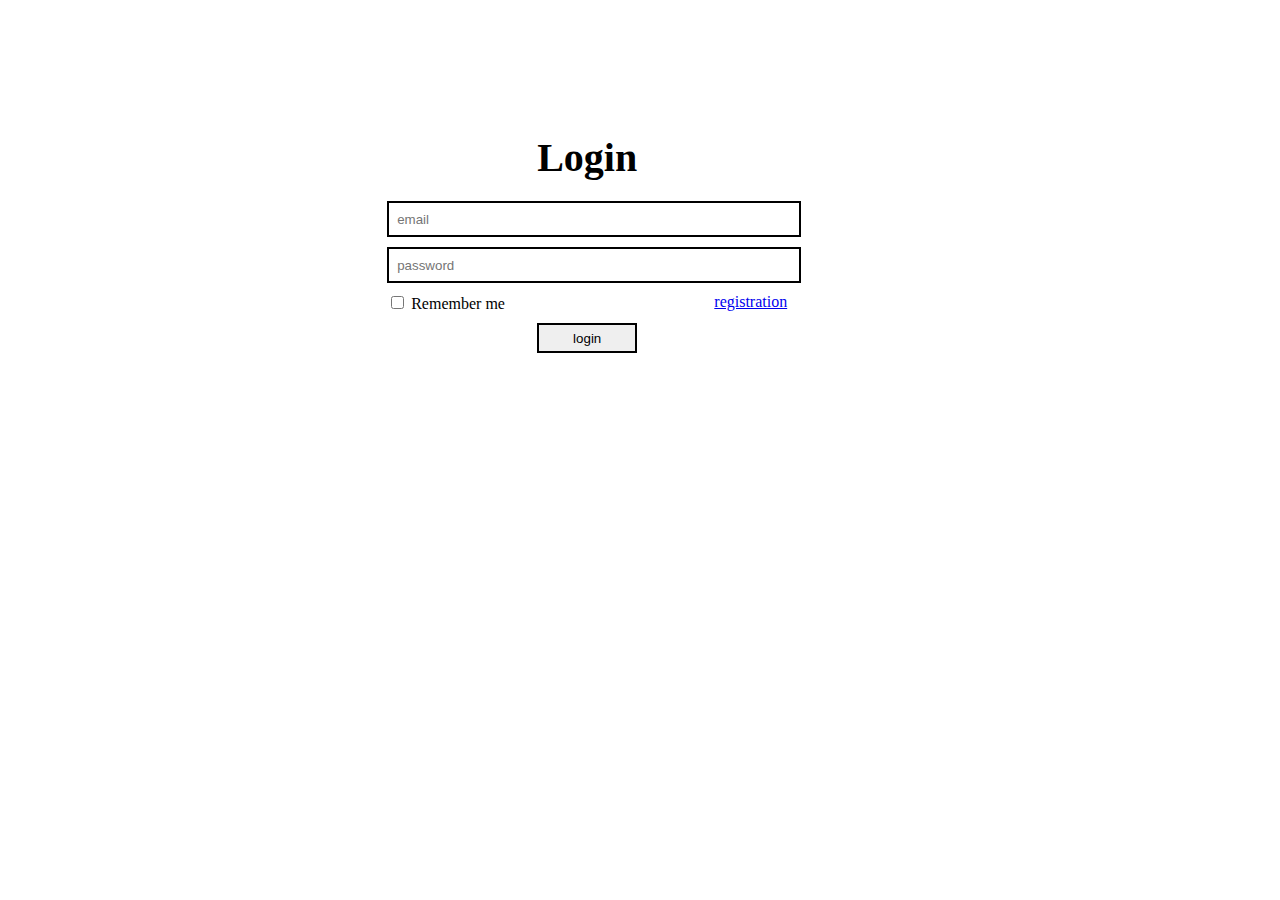
<file: page1.html>
<!DOCTYPE html>
<html lang="en">

<head>
    <meta charset="UTF-8">
    <meta http-equiv="X-UA-Compatible" content="IE=edge">
    <meta name="viewport" content="width=device-width, initial-scale=1.0">
    <title>Document</title>
    <link rel="stylesheet" href="./css/st1.css">
</head>

<body>

    <div class="login">

        <b>Login</b>
        <input class="mt-20 input pOneEmail" type="email" placeholder="email">
        <input class="mt-10 input pOnePassword" type="password" placeholder="password">
        <div class="reg mt-10">
            <div>
                <input class="remember" type="checkbox"> Remember me
            </div>
            <a href="./page2.html">registration</a>
        </div>
        <div>
            <button class="but mt-10" onclick="fnLogin()">login</button>
        </div>

    </div>

</body>

<script>

if (localStorage.getItem("currentUser")) {
            if (JSON.parse(localStorage.getItem("currentUser")).isRemember) {
                window.location.href = './page3.html'
            } else {
                localStorage.removeItem("currentUser")
            }
        }

function fnLogin() {
    let currentUser = {
        email: document.querySelector(".pOneEmail").value,
        password: document.querySelector(".pOnePassword").value,
    }

    let users = JSON.parse(localStorage.getItem("users"));

    let findUser = users.filter(user => user.email == currentUser.email)[0]

    if (!findUser) {
        alert("No user with that email")
        return
    }

    if (findUser.password != currentUser.password) {
        alert("Password is incorrect")
        return
    }

    localStorage.setItem("currentUser", JSON.stringify({
        ...findUser,
        isRemember: document.querySelector(".remember").checked
    }))
    window.location.href = './page3.html'

    function checkData(user) {
        if (!validateEmail(user.email)) {
            alert('Incorrect email!')
            return false
        } else if (user.password.length < 1) {
            alert('Complete all data!')
            return false
        } else {
            return true
        }
    }

    if (!checkData(findUser)) return

    const validateEmail = (email) => {
        return String(email)
            .toLowerCase()
            .match(
                /^(([^<>()[\]\\.,;:\s@"]+(\.[^<>()[\]\\.,;:\s@"]+)*)|(".+"))@((\[[0-9]{1,3}\.[0-9]{1,3}\.[0-9]{1,3}\.[0-9]{1,3}\])|(([a-zA-Z\-0-9]+\.)+[a-zA-Z]{2,}))$/
            );
    };
}


</script>

</html>
</file>
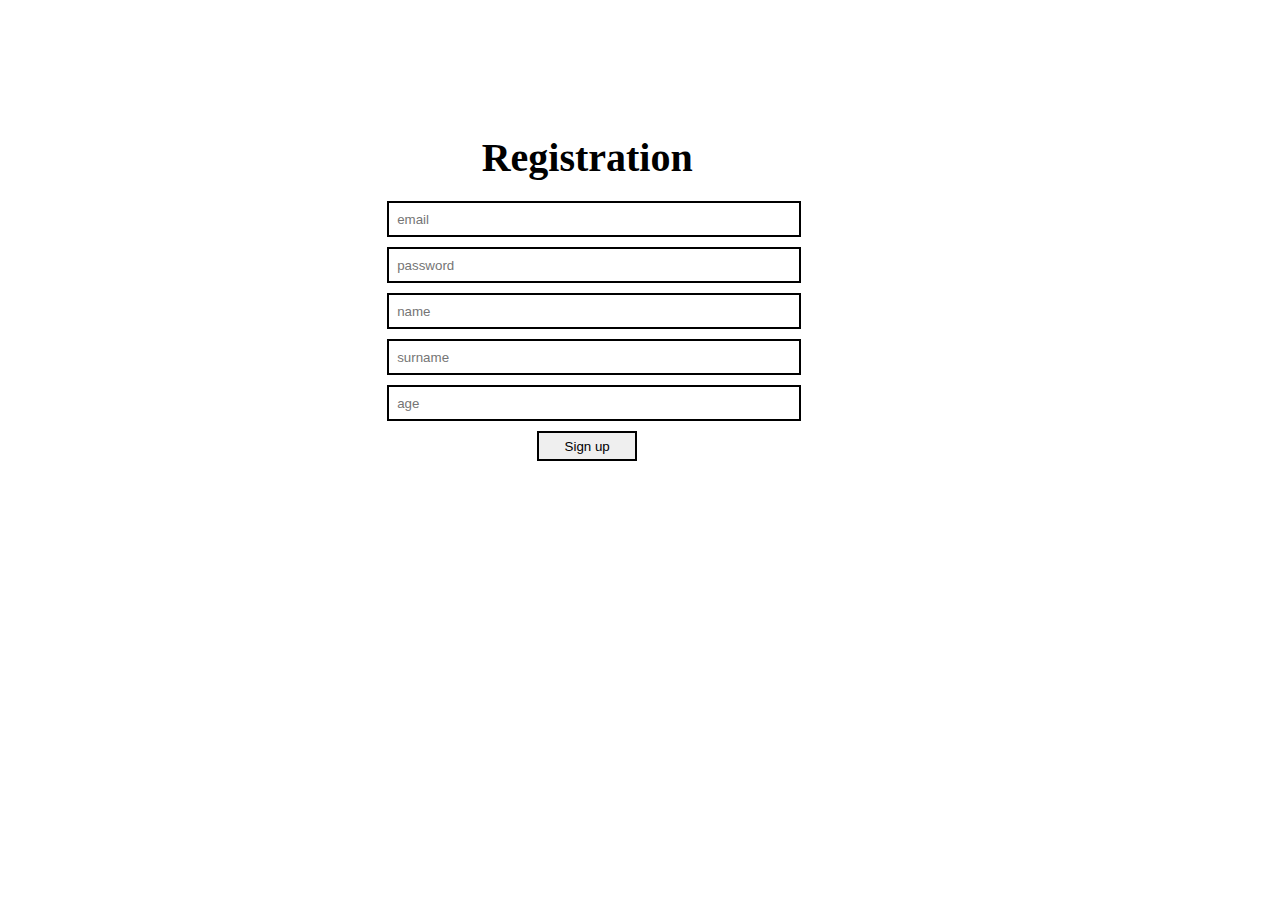
<file: page2.html>
<!DOCTYPE html>
<html lang="en">

<head>
    <meta charset="UTF-8">
    <meta http-equiv="X-UA-Compatible" content="IE=edge">
    <meta name="viewport" content="width=device-width, initial-scale=1.0">
    <title>Document</title>
    <link rel="stylesheet" href="./css/st2.css">
</head>

<body>

    <div class="login">

        <b>Registration</b>
        <input class="mt-20 input email" type="email" placeholder="email">
        <input class="mt-10 input password" type="password" placeholder="password">
        <input class="mt-10 input name" type="text" placeholder="name">
        <input class="mt-10 input surname" type="text" placeholder="surname">
        <input class="mt-10 input age" type="number" placeholder="age">

        <div>
            <button class="but mt-10" onclick="singUp()">Sign up</button>
        </div>

    </div>

</body>

<script>
function singUp() {
    let users
    if (localStorage.getItem("users")) {
        users = JSON.parse(localStorage.getItem("users"))
    } else {
        users = []
    }

    let user = {
        email: document.querySelector(".email").value,
        password: document.querySelector(".password").value,
        name: document.querySelector(".name").value,
        surname: document.querySelector(".surname").value,
        age: document.querySelector(".age").value,
    }

    let findUser = users.filter(person => person.email == user.email);
    if (findUser.length > 0) {
        alert("This email already exist")
        return
    }

    if (checkData(user)) {
        users.push(user)
        localStorage.setItem("users", JSON.stringify(users))
        window.location.href = 'page1.html'
    }
}

function checkData(user) {
    if (!validateEmail(user.email)) {
        alert("Incorrect email!")
        return false
    } else if(!validatePassword(user.password)){
        alert("Incorrect password!")
        return false
    }else if(!validateAge(user.age)){
        alert("Incorrect age!")
        return false
    }else if (user.name.length < 1 || user.surname.length < 1 || user.password.length < 1 || user.age.length < 1) {
        alert('Complete all data!')
        return false
    } else {
        return true
    }
}

const validateEmail = (email) => {
    return String(email)
        .toLowerCase()
        .match(
            /^(([^<>()[\]\\.,;:\s@"]+(\.[^<>()[\]\\.,;:\s@"]+)*)|(".+"))@((\[[0-9]{1,3}\.[0-9]{1,3}\.[0-9]{1,3}\.[0-9]{1,3}\])|(([a-zA-Z\-0-9]+\.)+[a-zA-Z]{2,}))$/
        );
};

const validatePassword = (password) => {
    return String(password)
        .match(
            /^(?=.*[a-z])(?=.*[A-Z])(?=.*\d)(?=.*[@$!%*?&])[A-Za-z\d@$!%*?&]{8,}$/g
        );
};

const validateAge = (age) => {
    return String(age)
        .match(
            /^[1-9][0-9]$|^[1-9]$|^100$/
        );
};
</script>


</html>
</file>
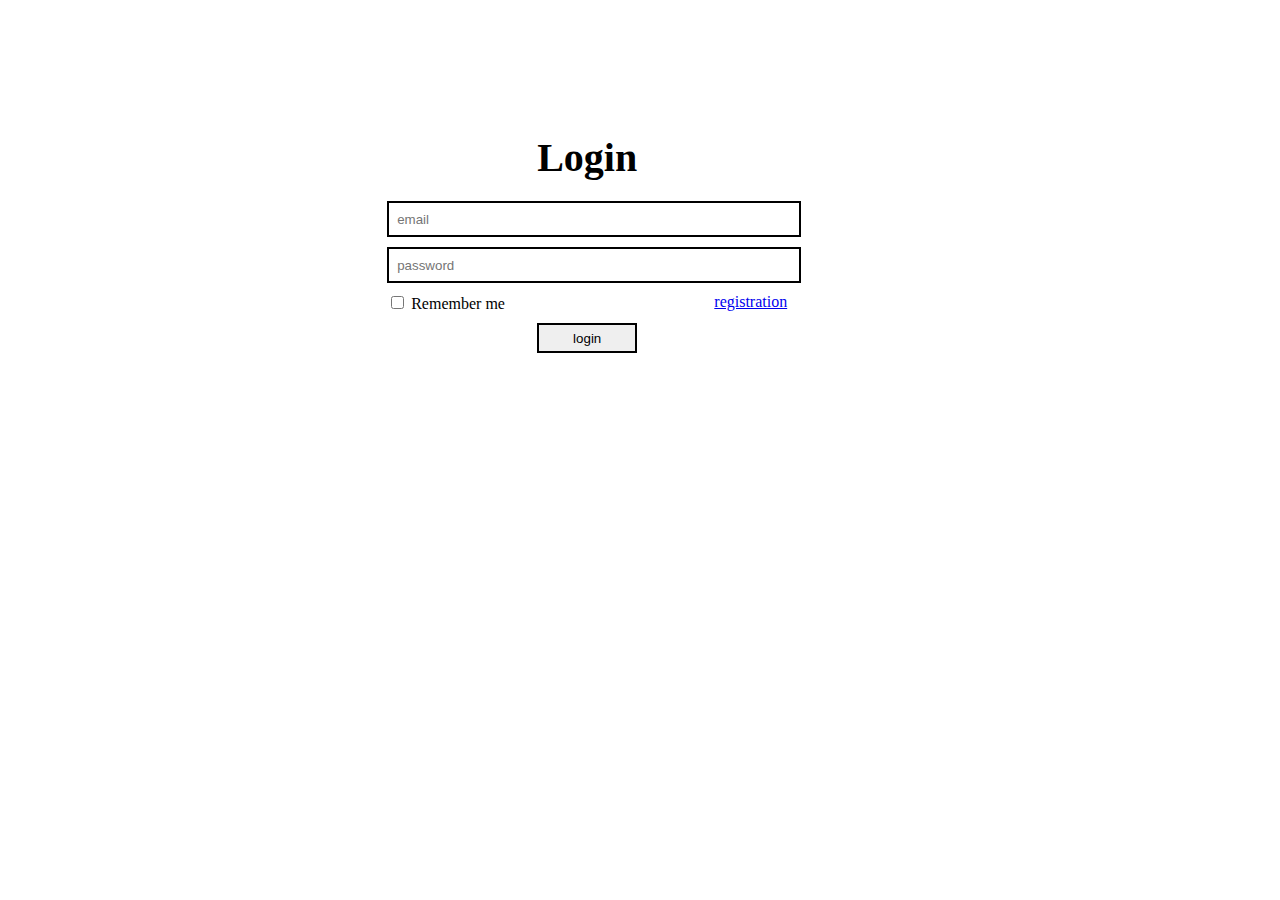
<file: page3.html>
<!DOCTYPE html>
<html lang="en">

<head>
    <meta charset="UTF-8">
    <meta http-equiv="X-UA-Compatible" content="IE=edge">
    <meta name="viewport" content="width=device-width, initial-scale=1.0">
    <title>Document</title>
    <link rel="stylesheet" href="./css/st3.css">
</head>

<body>

    <header>
        <div>
            <button class="but2" onclick="textColor()">Text color</button>
            <button class="but2" onclick="bodyColor()">Page color</button>
        </div>
        <div class="text-color">
            <div class="colors-text">
                <button onclick="saveColor()">Save</button>
                <button onclick="close2()">Close</button>
            </div>
        </div>
        <div class="body-color">
            <div class="colors-body">
                <button onclick="saveColor()">Save</button>
                <button onclick="close2()">Close</button>
            </div>
        </div>

    </header>


    <div class="login">

        <b style="display: flex; justify-content: center;">Home page</b> <br>
        <div class="fon">

            <div class="block1">
                <span style="margin-right: 240px;">Personal data</span>
                <button class="but2 mt-10" onclick="editPro()">Edit profile</button>
            </div>

            <div class="fon-block">
                <div class="block">
                    <span>Name:</span><br>
                    <input class="newName" type="text"><br>
                    <span>Surname:</span><br>
                    <input class="newSurname" type="text"><br>
                    <span>Age:</span><br>
                    <input class="newAge" type="text"><br>
                    <button onclick="save1()">Save</button><br>
                    <button onclick="close1()">Close</button>
                </div>
            </div>

            <div style="height: 90px; padding-left: 128px;" class="mt-20">
                <b style="font-size: 20px;" class="pThreeName">Name: </b> <br>
                <b style="font-size: 20px;" class="pThreeSurname">Surname: </b> <br>
                <b style="font-size: 20px;" class="pThreeAge">Age: </b> <br>
            </div>

            <div class="buts">
                <button class="but mt-10" onclick="logout()">Logout</button> <br>
                <button class="but mt-10" onclick="detAcc()"> delete my acc </button>
            </div>
        </div>

        <br>

        <b style="display: flex; justify-content: center;">Other user</b> <br>

        <div style="display: flex; flex-direction: row; justify-content: center">
            <input class="find-name" type="text" placeholder="enter a username">
            <button class="find" onclick="findUser()">find</button>
        </div> <br>

        <table class="users-list" id="table">
            <tr>
                <th>ID</th>
                <th>email</th>
                <th>Name</th>
                <th>Surname</th>
                <th>Age</th>
            </tr>

        </table>


    </div>

    <script>

        if (!localStorage.getItem("currentUser")) {
            window.location.href = './page1.html'
        } else {
            if (!JSON.parse(localStorage.getItem("currentUser")).isRemember) {
                logOut()
            }
        }

        getCurrentUser()
        getOtherUsers()


        function getCurrentUser() {
            let currentUser = JSON.parse(localStorage.getItem("currentUser"));
            let pThreeName = document.querySelector(".pThreeName");
            pThreeName.textContent += currentUser.name;
            let pThreeSurname = document.querySelector(".pThreeSurname");
            pThreeSurname.textContent += currentUser.surname;
            let pThreeAge = document.querySelector(".pThreeAge");
            pThreeAge.textContent += currentUser.age;
        }

        function logout() {
            localStorage.removeItem('currentUser');
            document.location.href = './page1.html';
        }

        function detAcc() {
            let users = JSON.parse(localStorage.getItem("users"));
            let currentUser = localStorage.getItem("currentUser");
            localStorage.setItem('users', JSON.stringify(users.filter(user => user.email != currentUser.email)))
            logout()
        }

        function getOtherUsers() {
            let users = JSON.parse(localStorage.getItem("users"), function (key, value) {
                if (key == "password") return undefined;
                return value;
            })
            let currentUser = JSON.parse(localStorage.getItem("currentUser"));
            let otherUsers = users.filter(user => user.email != currentUser.email);

            let listElement = document.querySelector(".users-list")
            otherUsers.forEach((element, index) => {
                listElement.innerHTML += `
                <tr>
                    <td> ${index + 1} </td>
                    <td> ${element.email} </td>
                    <td> ${element.name} </td>
                    <td> ${element.surname} </td>
                    <td> ${element.age}  </td>
                </tr>`
            });
        }

        let div1 = document.querySelector('.fon-block');
        let div2 = document.querySelector('.block');
        let body = document.querySelector('body');

        function editPro() {
            div1.style.display = 'block';
            div2.style.display = 'block';
            div1.style.backgroundColor = "rgb(196, 193, 193, 0.5)";
        }

        function close1() {
            div1.style.display = 'none';
            body.style.backgroundColor = 'white';
        }

        function save1() {
            let pThreeName = document.querySelector(".pThreeName");
            let pThreeSurname = document.querySelector(".pThreeSurname");
            let pThreeAge = document.querySelector(".pThreeAge");
            let currentUser = JSON.parse(localStorage.getItem("currentUser"));
            let users = JSON.parse(localStorage.getItem("users"));
            let newName = document.querySelector(".newName").value;
            let newSurname = document.querySelector(".newSurname").value;
            let newAge = document.querySelector(".newAge").value;

            currentUser.name = (pThreeName.textContent = newName);
            currentUser.surname = (pThreeSurname.textContent = newSurname);
            currentUser.age = (pThreeAge.textContent = newAge);

            for (let i = 0; i < users.length; i++) {
                if (currentUser.email == users[i].email) {
                    users[i].name = currentUser.name
                    users[i].surname = currentUser.surname
                    users[i].age = currentUser.age
                }
            }

            localStorage.setItem("currentUser", JSON.stringify(currentUser))
            localStorage.setItem("users", JSON.stringify(users))
            div1.style.display = "none";
        }

        function findUser() {
            let table = document.getElementById("table")
            while (table.rows.length > 1) {
                table.deleteRow(1)
            }

            let findName = document.querySelector(".find-name").value
            console.log(findName)
            let users = JSON.parse(localStorage.getItem("users"));
            let currentUser = JSON.parse(localStorage.getItem("currentUser"));

            let findUsers = users.filter(user => user.email != currentUser.email);
            console.log(findUsers)



            let result = []
            findUsers.forEach((user) => {
                if (!(user.name.search(findName) == -1 && user.surname.search(findName) == -1)) {
                    result.push(user)
                }
            })



            let listElement = document.querySelector(".users-list")
            result.forEach((element, index) => {
                listElement.innerHTML += `
                
                <tr>
                    <td> ${index + 1} </td>
                    <td> ${element.email} </td>
                    <td> ${element.name} </td>
                    <td> ${element.surname} </td>
                    <td> ${element.age}  </td>
                </tr>`
            });
        }

        let colorsText = [];
        let colorsBody = [];

        let tc = document.querySelector('.text-color');
        let ct = document.querySelector('.colors-text');
        let bc = document.querySelector('.body-color');
        let cb = document.querySelector('.colors-body');

        function textColor() {
            tc.style.display = 'block';
            ct.style.display = 'block';
            tc.style.backgroundColor = "rgb(196, 193, 193, 0.5)";
            getColors1()
        }

        function getColors1() {
            let xhr = new XMLHttpRequest();
            xhr.onreadystatechange = function () {
                if (this.readyState == 4 && this.status == 200) {
                    JSON.parse(xhr.response).data.forEach(element => {
                        colorsText.push(element);
                    });
                    makeColorBlocks1()
                }
            };

            xhr.open("GET", "https://reqres.in/api/unknown");
            xhr.send();
        }

        function makeColorBlocks1() {
            let elColors = document.querySelector(".colors-text");
            colorsText.forEach(element => {
                elColors.innerHTML += `
                <div class="colors"> <input class="color" type="checkbox" style='color: ${element.color}'
                onclick = 'changeColor1()'><span>${element.name}</span> </div>
                `
            })
        }

        function changeColor1() {
            let elColorSpace = document.querySelector("body");
            elColorSpace.style.color = event.path[0].style.color;
            localStorage.setItem("color1", JSON.stringify(event.path[0].style.color))
        }

        function bodyColor() {
            bc.style.display = 'block';
            cb.style.display = 'block';
            bc.style.backgroundColor = "rgb(196, 193, 193, 0.5)";
            getColors2()
        }

        function getColors2() {
            let xhr = new XMLHttpRequest();
            xhr.onreadystatechange = function () {
                if (this.readyState == 4 && this.status == 200) {
                    JSON.parse(xhr.response).data.forEach(element => {
                        colorsBody.push(element);
                    });
                    makeColorBlocks2()
                }
            };

            xhr.open("GET", "https://reqres.in/api/unknown");
            xhr.send();
        }

        function makeColorBlocks2() {
            let elColors = document.querySelector(".colors-body");
            colorsBody.forEach(element => {
                elColors.innerHTML += `
                <div class="colors"> <input class="color" type="checkbox" style='background-color: ${element.color}'
                onclick = 'changeColor2()'><span>${element.name}</span> </div>
                `
            })
        }

        function changeColor2() {
            let elColorSpace = document.querySelector("body");
            elColorSpace.style.backgroundColor = event.path[0].style.backgroundColor;
            localStorage.setItem("color2", JSON.stringify(event.path[0].style.backgroundColor))
        }

        let bodyColor1 = document.querySelector("body")
        let colorText = JSON.parse(localStorage.getItem("color1"))
        let colorBody = JSON.parse(localStorage.getItem("color2"))

        bodyColor1.style.backgroundColor = colorBody;
        bodyColor1.style.color = colorText;

        function close2() {
            tc.style.display = 'none';
            bc.style.display = 'none';
            body.style.backgroundColor = 'white';
        }

        function saveColor() {
            tc.style.display = "none";
            bc.style.display = "none";
            body.style.backgroundColor = 'white';
        }

    </script>

</body>

</html>
</file>
<file: css/st1.css>
.login{
    padding-left: 30%;
    padding-top: 10%;
    width: 400px;
    height: 400px;
    display: flex;
    flex-direction: column;
    text-align: center;
}

.mt-10{
    margin-top: 10px;
}

.mt-20{
    margin-top: 20px;
}

.reg{
    display: flex;
    justify-content: space-between;
}

b{
    font-size: 40px;
}

.input{
    width: 400px;
    height: 30px;
    border: 2px solid black;
    padding-left: 2%;
}

.but{
    width: 100px;
    height: 30px;
    border: 2px solid black;
    text-align: center;
}
</file>
<file: css/st2.css>
.login{
    padding-left: 30%;
    padding-top: 10%;
    width: 400px;
    height: 400px;
    display: flex;
    flex-direction: column;
    text-align: center;
}

.mt-10{
    margin-top: 10px;
}

.mt-20{
    margin-top: 20px;
}

b{
    font-size: 40px;
}

.input{
    width: 400px;
    height: 30px;
    border: 2px solid black;
    padding-left: 2%;
}

.but{
    width: 100px;
    height: 30px;
    border: 2px solid black;
    text-align: center;
}
</file>
<file: css/st3.css>
.login {
    padding-left: 20%;
    padding-right: 20%;
    width: 700px;
    height: 400px;
    margin: 0px auto;
}

.mt-10 {
    margin-top: 10px;
}

.mt-20 {
    margin-top: 20px;
}

b {
    font-size: 40px;
    text-align: center;
}

.but {
    width: 100px;
    height: 30px;
    border: 2px solid black;
    text-align: center;
    cursor: pointer;
}

.info {
    display: flex;
    flex-direction: column;
    justify-content: left;
}

.fon {
    width: 700px;
    height: 250px;
    border: 5px solid black;
    margin: 0px auto;
}

.block1 {
   padding: 3% 18% 0 18%;
}

.buts {
    padding-left: 290px;
    width: 300px;
    display: flex;
    flex-direction: row;
    justify-content: space-around;
}

table {
    width: 700px;
    height: 150px;
    border: 5px solid black;
    border-collapse: collapse;
    margin: 0px auto;
}

td,
th {
    border: 5px solid black;
    text-align: center
}

header {
    width: 700px;
    margin: 0 auto;
    height: 50px;
    padding-left: 50px;
    background-color: rgb(0, 255, 157);
    box-sizing: border-box;
}

body {
    margin: 0;
}

.fon-block {
    width: 100%;
    height: 100vh;
    display: none;
    position: fixed;
    background-color: rgb(219, 246, 253, 0.5);
    margin-top: -217px;
    margin-left: -294px;
}

.block {
    width: 300px;
    height: 200px;
    display: none;
    margin: auto;
    border: 1px solid black;
    padding: 30px;
    box-sizing: border-box;
    background-color: white;
    margin: 160px 475px;
}

.but2 {
    margin: 2%;
    width: 100px;
    height: 30px;
    border: 2px solid black;
    text-align: center;
    cursor: pointer;
    z-index: -1;
}

.text-color {
    width: 100%;
    height: 100vh;
    display: none;
    position: fixed;
    background-color: rgb(219, 246, 253, 0.5);
    margin-top: -217px;
    margin-left: -294px;
}

.colors-text {
    width: 300px;
    height: 200px;
    display: none;
    margin: auto;
    border: 1px solid black;
    padding: 30px;
    box-sizing: border-box;
    background-color: white;
    margin: 160px 475px;
}

.body-color {
    width: 100%;
    height: 100vh;
    display: none;
    position: fixed;
    background-color: rgb(219, 246, 253, 0.5);
    margin-top: -217px;
    margin-left: -294px;
}

.colors-body {
    width: 300px;
    height: 200px;
    display: none;
    margin: auto;
    border: 1px solid black;
    padding: 30px;
    box-sizing: border-box;
    background-color: white;
    margin: 160px 475px;
}

.colors{
    display: flex;
    flex-direction: row;
}
</file>
